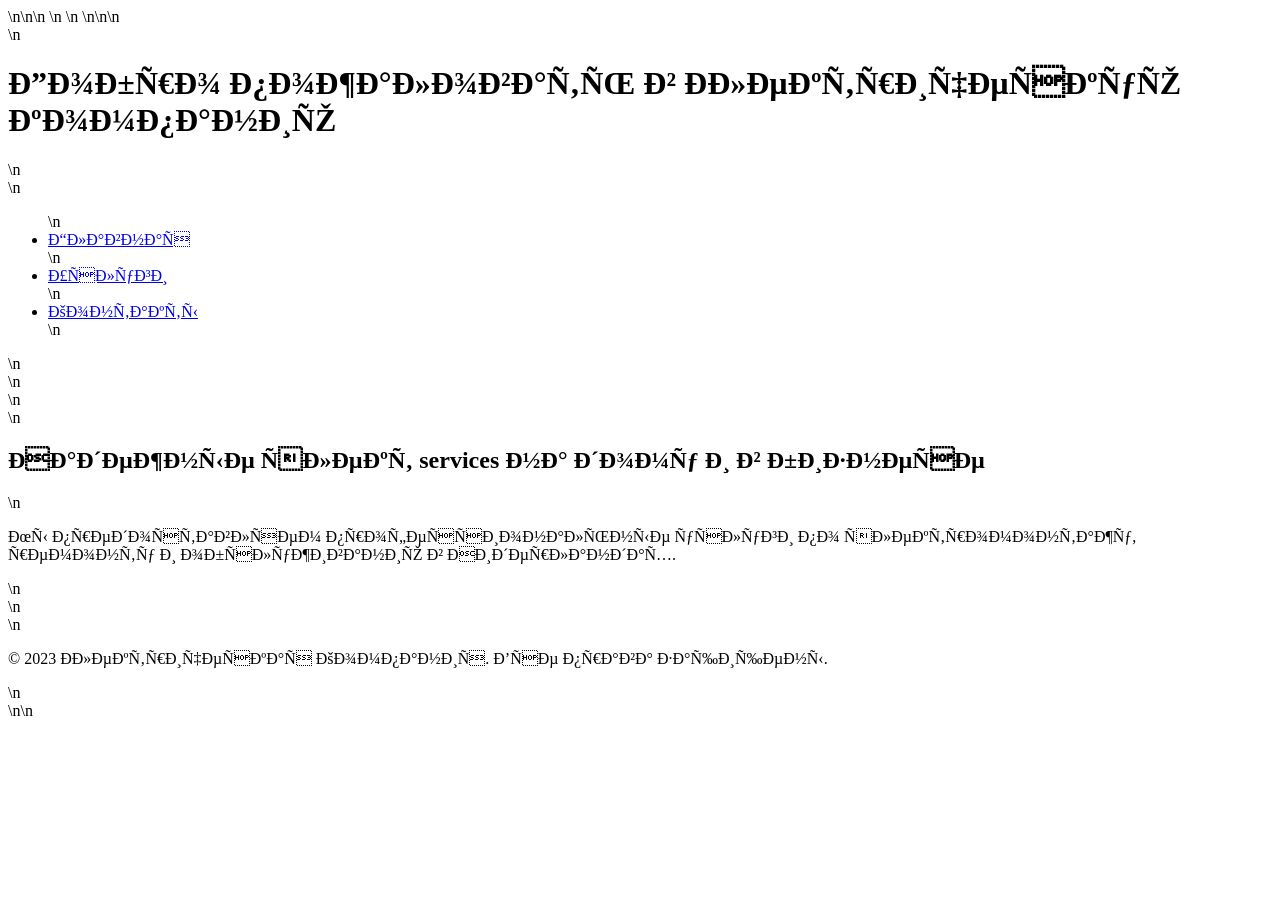
<file: electric_company_website/index.html>
<!doctype html>\n<html lang=\"nl\">\n<head>\n    <meta charset=\"utf-8\">\n    <title>Электрическая Компания</title>\n    <link rel=\"stylesheet\" type=\"text/css\" href=\"styles.css\">\n</head>\n<body>\n    <header>\n        <h1>Добро пожаловать в Электрическую компанию</h1>\n        <nav>\n            <ul>\n                <li><a href=\"index.html\">Главная</a></li>\n                <li><a href=\"services.html\">Услуги</a></li>\n                <li><a href=\"contact.html\">Контакты</a></li>\n            </ul>\n        </nav>\n    </header>\n    <main>\n        <h2>Надежные элект services на дому и в бизнесе</h2>\n        <p>Мы предоставляем профессиональные услуги по электромонтажу, ремонту и обслуживанию в Нидерландах.</p>\n    </main>\n    <footer>\n        <p>&copy; 2023 Электрическая Компания. Все права защищены.</p>\n    </footer>\n</body>\n</html>
</file>
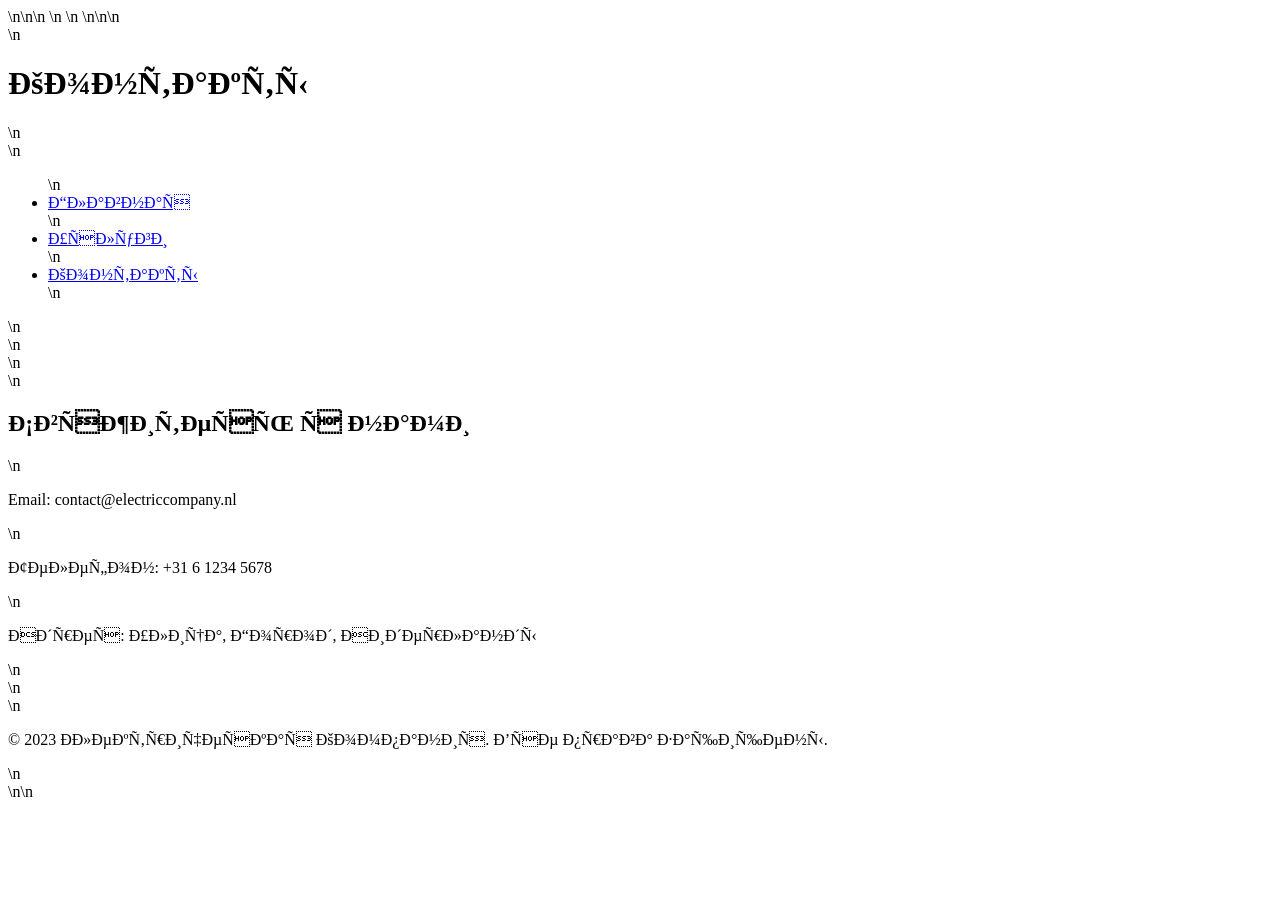
<file: electric_company_website/contact.html>
<!doctype html>\n<html lang=\"nl\">\n<head>\n    <meta charset=\"utf-8\">\n    <title>Контакты</title>\n    <link rel=\"stylesheet\" type=\"text/css\" href=\"styles.css\">\n</head>\n<body>\n    <header>\n        <h1>Контакты</h1>\n        <nav>\n            <ul>\n                <li><a href=\"index.html\">Главная</a></li>\n                <li><a href=\"services.html\">Услуги</a></li>\n                <li><a href=\"contact.html\">Контакты</a></li>\n            </ul>\n        </nav>\n    </header>\n    <main>\n        <h2>Свяжитесь с нами</h2>\n        <p>Email: contact@electriccompany.nl</p>\n        <p>Телефон: +31 6 1234 5678</p>\n        <p>Адрес: Улица, Город, Нидерланды</p>\n    </main>\n    <footer>\n        <p>&copy; 2023 Электрическая Компания. Все права защищены.</p>\n    </footer>\n</body>\n</html>
</file>
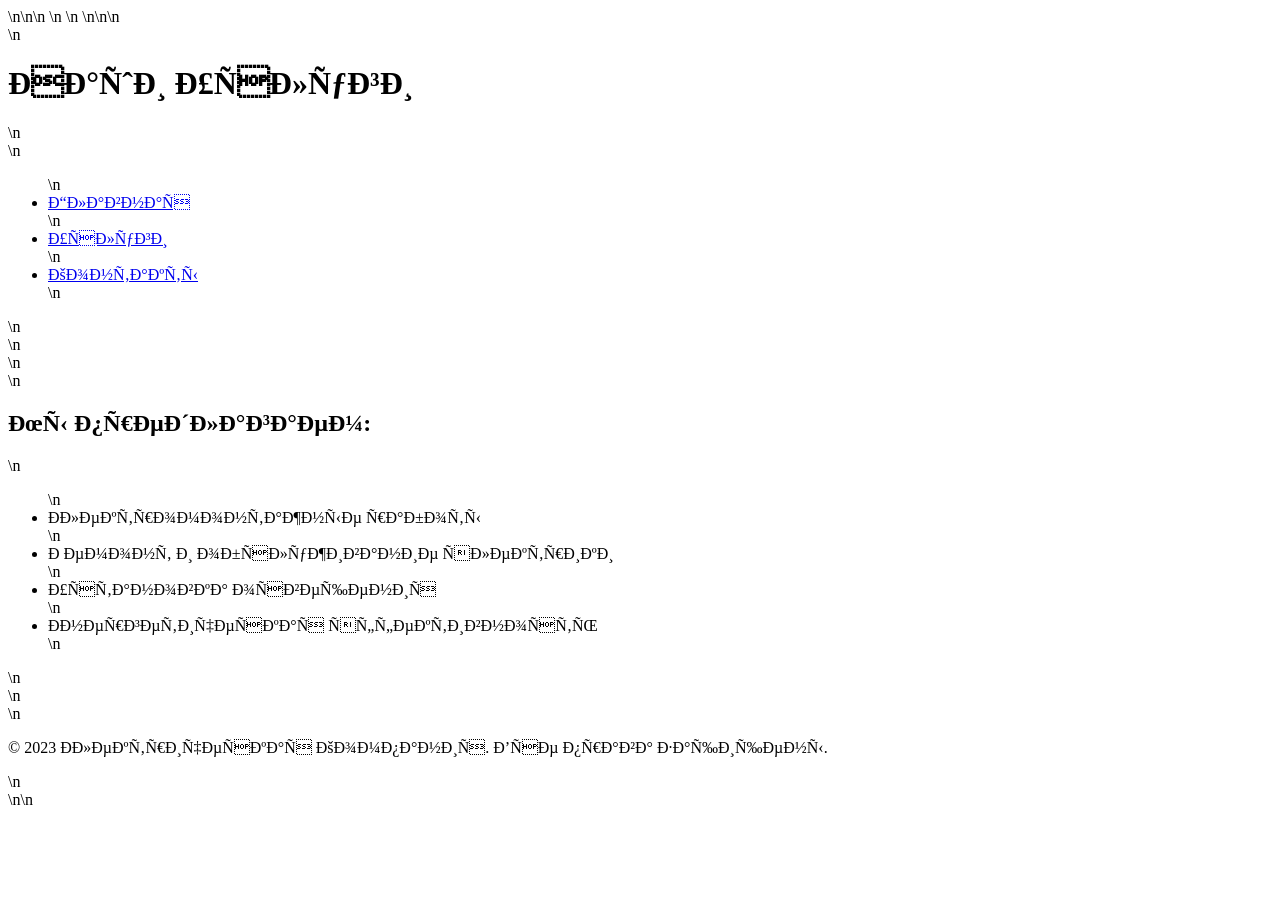
<file: electric_company_website/services.html>
<!doctype html>\n<html lang=\"nl\">\n<head>\n    <meta charset=\"utf-8\">\n    <title>Услуги</title>\n    <link rel=\"stylesheet\" type=\"text/css\" href=\"styles.css\">\n</head>\n<body>\n    <header>\n        <h1>Наши Услуги</h1>\n        <nav>\n            <ul>\n                <li><a href=\"index.html\">Главная</a></li>\n                <li><a href=\"services.html\">Услуги</a></li>\n                <li><a href=\"contact.html\">Контакты</a></li>\n            </ul>\n        </nav>\n    </header>\n    <main>\n        <h2>Мы предлагаем:</h2>\n        <ul>\n            <li>Электромонтажные работы</li>\n            <li>Ремонт и обслуживание электрики</li>\n            <li>Установка освещения</li>\n            <li>Энергетическая эффективность</li>\n        </ul>\n    </main>\n    <footer>\n        <p>&copy; 2023 Электрическая Компания. Все права защищены.</p>\n    </footer>\n</body>\n</html>
</file>
